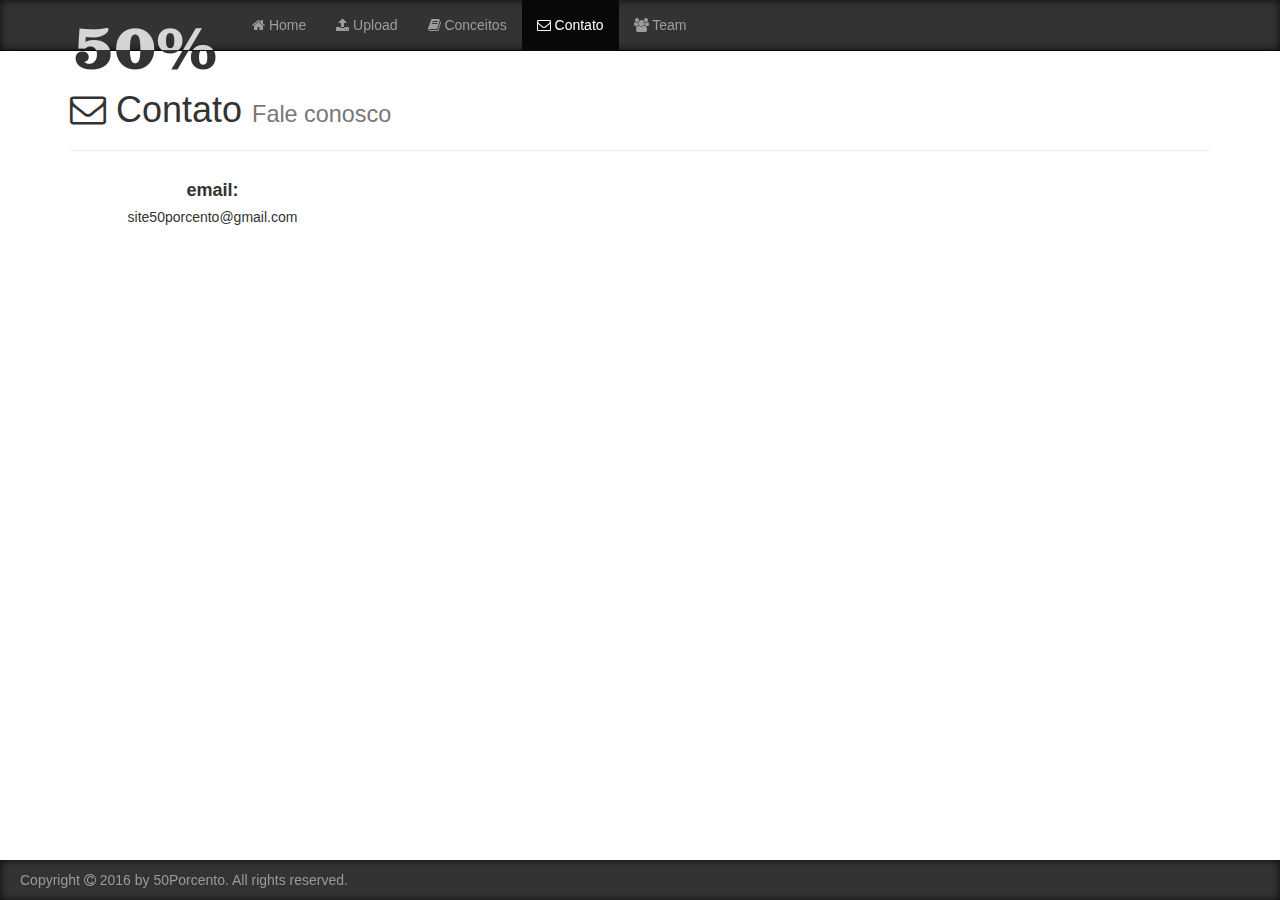
<file: www/Contato.html>
<!DOCTYPE html>
<html lang="pt-BR">

<head>
  <meta charset="UTF-8">
  <meta name="viewport" content="width=device-width, initial-scale=1">
  <title>50% - Contato</title>
  <!-- CSS -->
  <link rel="stylesheet" type="text/css" href="css/bootstrap.min.css" />
  <link rel="stylesheet" type="text/css" href="css/font-awesome.min.css" />
  <link rel="stylesheet" type="text/css" href="css/style.css" />
  <!-- Fim CSS -->
  <!-- Scripts -->
  <script src="js/jquery-2.2.4.min.js" type="text/javascript"></script>
  <script src="js/bootstrap.min.js" type="text/javascript"></script>
  <script src="js/main.js" type="text/javascript"></script>
  <!-- Fim Scripts -->
</head>

<body>
  <!-- Inicio Navbar -->
  <div class="navbar navbar-inverse navbar-fixed-top" id="navbar1">
    <div class="container">
      <div class="navbar-header">
        <button type="button" class="navbar-toggle" data-toggle="collapse" data-target=".navbar-collapse">
                    <span class="icon-bar"></span>
                    <span class="icon-bar"></span>
                    <span class="icon-bar"></span>
                </button>
        <a href="Index.html" class="navbar-brand"><img alt="brand" src="images/logo.png" class="img-responsive logo" /></a>
      </div>
      <div class="navbar-collapse collapse">
        <ul class="nav navbar-nav">
          <li>
            <a href="Index.html"><i class="fa fa-home" aria-hidden="true"></i> Home</a>
          </li>
          <li>
            <a href="Upload.html"><i class="fa fa-upload" aria-hidden="true"></i> Upload</a>
          </li>
          <li>
            <a href="Conceitos.html"><i class="fa fa-book" aria-hidden="true"></i> Conceitos</a>
          </li>
          <li class="active">
            <a href="#"><i class="fa fa-envelope-o" aria-hidden="true"></i> Contato</a>
          </li>
          <li>
            <a href="Team.html"><i class="fa fa-users" aria-hidden="true"></i> Team</a>
          </li>
        </ul>
      </div>
    </div>
  </div>
  <!-- Fim Navbar -->
  <!-- Começo conteudo -->
  <div class="container">
    <div class="title">
      <h1><i class="fa fa-envelope-o" aria-hidden="true"></i> Contato <small>Fale conosco</small></h1>
      <hr />
    </div>
    <div class="col-lg-3 centered">
      <h4><b>email:</b></h4>
      <h5>site50porcento@gmail.com</h5>
    </div>
    <!-- Fim Conteudo -->
    <!-- Inicio Rodape -->
    <div class="navbar navbar-fixed-bottom">
      <a href="# " class="btn btn-default pull-right btnSubir invisible" id="btnUp">
        <span class="fa fa-chevron-up" aria-hidden="true "></span> Voltar ao Topo
      </a>
    </div>
    <div class="rodape">Copyright <i class="fa fa-copyright" aria-hidden="true"></i> 2016 by 50Porcento. All rights reserved.</div>
    <!-- Fim Rodape -->
</body>

</html>
</file>
<file: www/css/style.css>
﻿body {
    padding-top: 70px;
    padding-bottom: 40px;
    position: relative;
}
/* Set padding to keep content from hitting the edges */
.body-content {
    padding-left: 15px; 
    padding-right: 15px;
}

/* Set width on the form input elements since they're 100% wide by default */
input,
select,
textarea {
    max-width: 280px;
}

.navbar-inverse{
    background-color: rgba(0,0,0,.8);
    box-shadow: 0 0 10px rgba(0,0,0,.8) inset;
}

.logo{
    opacity: 0.8;
    filter: alpha(opacity=80); /* For IE8 and earlier */
}

.rodape{
    background-color: rgba(0,0,0,.8);
    box-shadow: 0 0 10px rgba(0,0,0,.8) inset;
    bottom: 0;
    color: #999;
    font-size: 14px;
    left: 0;
    padding: 10px 20px;
    position: fixed;
    width: 100%;
    z-index: 10;
}

.btnSubir{
    margin-right: 20px;
    margin-bottom: 50px;
}

.centered {
    text-align: center;
}

a {
    color: inherit;
}

a:hover,
a:focus {
  color: #23527c;
}
</file>
